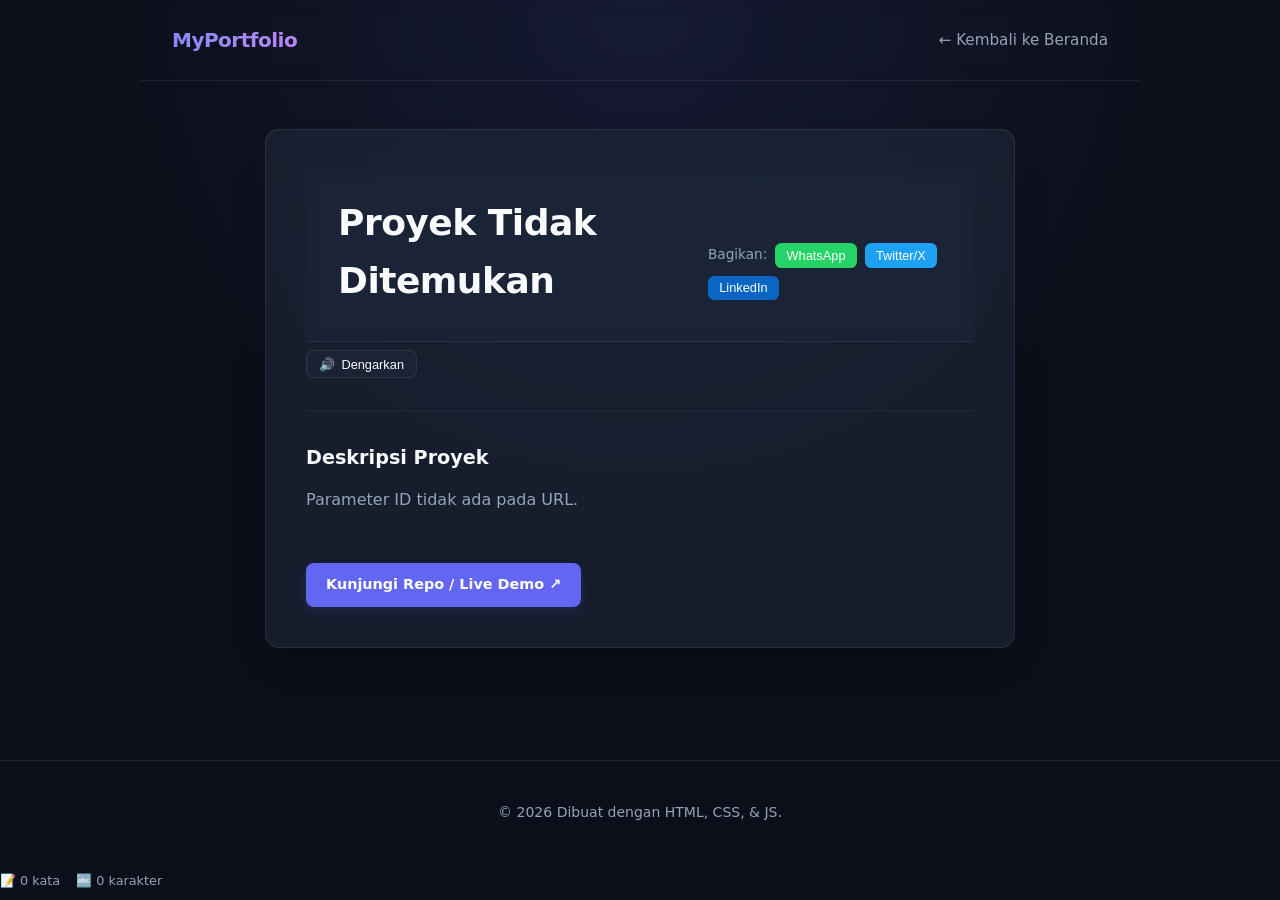
<file: detail.html>
<!DOCTYPE html>
<html lang="id">
<head>
  <meta charset="UTF-8">
  <meta name="viewport" content="width=device-width, initial-scale=1.0">
  <title>Detail Proyek - Dev Daily</title>
  <link rel="stylesheet" href="style.css">
</head>
<body>

  <!-- Header / Navigasi -->
  <header>
    <div class="logo">MyPortfolio</div>
    <nav>
      <ul>
        <li><a href="index.html">← Kembali ke Beranda</a></li>
      </ul>
    </nav>
  </header>

  <!-- Main Content: Detail Proyek -->
  <main>
    <article class="detail-container">
      <header class="detail-header">
        <h1 id="project-title">Memuat Judul...</h1>
        <div id="project-tech" class="tech-stack" style="margin-top: 0.5rem; display: flex; gap: 0.5rem; flex-wrap: wrap;"></div>
        
        <!-- Social Share Container -->
<div style="margin-top: 2rem; display: flex; gap: 0.5rem; align-items: center; flex-wrap: wrap;">
  <span style="font-size: 0.85rem; color: var(--text-muted);">Bagikan:</span>
  <button id="share-wa" style="background: #25D366; color: white; border: none; padding: 0.3rem 0.7rem; border-radius: 0.4rem; font-size: 0.8rem; cursor: pointer;">WhatsApp</button>
  <button id="share-tw" style="background: #1DA1F2; color: white; border: none; padding: 0.3rem 0.7rem; border-radius: 0.4rem; font-size: 0.8rem; cursor: pointer;">Twitter/X</button>
  <button id="share-li" style="background: #0A66C2; color: white; border: none; padding: 0.3rem 0.7rem; border-radius: 0.4rem; font-size: 0.8rem; cursor: pointer;">LinkedIn</button>
</div>
      </header>

      <!-- Tombol Dengarkan Deskripsi -->
<button id="tts-btn" style="background: var(--card-bg); border: 1px solid var(--card-border); color: var(--text-main); padding: 0.35rem 0.75rem; border-radius: 0.5rem; font-size: 0.8rem; cursor: pointer; display: inline-flex; align-items: center; gap: 0.4rem; margin-top: 0.5rem;">
  🔊 <span>Dengarkan</span>
</button>
      
      <!-- Reading Progress Bar -->
<div id="read-progress" style="position: fixed; top: 0; left: 0; height: 3px; background: var(--primary-color); width: 0%; z-index: 9999; transition: width 0.1s ease-out;"></div>

      <hr style="border: none; border-top: 1px solid var(--border-color); margin: 2rem 0;">

      <section class="detail-body">
        <h2>Deskripsi Proyek</h2>
        <p id="project-description" style="color: var(--text-muted); line-height: 1.8; margin-top: 0.5rem;">
          Memuat deskripsi lengkap...
        </p>
      </section>

      <div style="margin-top: 3rem;">
        <a id="project-link" href="#" target="_blank" class="btn-link">Kunjungi Repo / Live Demo ↗</a>
      </div>
    </article>
  </main>

  <!-- Footer -->
  <footer>
    <p>&copy; 2026 Dibuat dengan HTML, CSS, & JS.</p>
  </footer>

<!-- Toast Notification untuk Copy Link -->
  <div id="toast" class="toast hidden">Link berhasil disalin! 📋</div>
  
  <!-- Stats Kata & Karakter -->
<div id="project-stats" style="margin-top: 0.5rem; font-size: 0.8rem; color: var(--text-muted); display: flex; gap: 1rem;">
  <span id="word-count">📝 0 kata</span>
  <span id="char-count">🔤 0 karakter</span>
</div>

  <!-- Script khusus halaman detail -->
  <script src="detail.js"></script>
</body>
</html>
</file>
<file: style.css>
/* ==========================================
   1. RESET & VARIABLES (MODERN DARK THEME)
   ========================================== */
* {
  margin: 0;
  padding: 0;
  box-sizing: border-box;
}

:root {
  --primary-color: #6366f1;
  --primary-hover: #4f46e5;
  --primary-glow: rgba(99, 102, 241, 0.15);
  --bg-color: #0b0f19;
  --card-bg: rgba(30, 41, 59, 0.6);
  --card-border: rgba(255, 255, 255, 0.08);
  --text-main: #f8fafc;
  --text-muted: #94a3b8;
  --border-color: #1e293b;
  --max-width: 1000px;
}

body {
  font-family: system-ui, -apple-system, BlinkMacSystemFont, 'Segoe UI', Roboto, sans-serif;
  background-color: var(--bg-color);
  color: var(--text-main);
  line-height: 1.6;
  min-height: 100vh;
  /* Background gradient lembut */
  background-image: radial-gradient(circle at 50% 0%, rgba(99, 102, 241, 0.12) 0%, transparent 50%);
  background-attachment: fixed;
}

/* Custom Scrollbar */
::-webkit-scrollbar {
  width: 8px;
}
::-webkit-scrollbar-track {
  background: var(--bg-color);
}
::-webkit-scrollbar-thumb {
  background: var(--border-color);
  border-radius: 4px;
}
::-webkit-scrollbar-thumb:hover {
  background: var(--primary-color);
}

/* ==========================================
   2. HEADER & NAVIGATION
   ========================================== */
header {
  display: flex;
  justify-content: space-between;
  align-items: center;
  max-width: var(--max-width);
  margin: 0 auto;
  padding: 1.5rem 2rem;
  border-bottom: 1px solid var(--card-border);
  backdrop-filter: blur(8px);
}

.logo {
  font-size: 1.25rem;
  font-weight: 800;
  background: linear-gradient(135deg, #818cf8, #c084fc);
  -webkit-background-clip: text;
  -webkit-text-fill-color: transparent;
  letter-spacing: -0.5px;
}

nav ul {
  display: flex;
  gap: 1.5rem;
  list-style: none;
}

nav a {
  color: var(--text-muted);
  text-decoration: none;
  font-weight: 500;
  font-size: 0.95rem;
  transition: all 0.2s ease;
}

nav a:hover {
  color: var(--text-main);
}

/* ==========================================
   3. HERO SECTION
   ========================================== */
.hero {
  text-align: center;
  padding: 5rem 1.5rem 3rem;
  max-width: var(--max-width);
  margin: 0 auto;
}

.hero h1 {
  font-size: 2.75rem;
  font-weight: 800;
  margin-bottom: 0.75rem;
  letter-spacing: -1px;
  background: linear-gradient(to bottom, #ffffff, var(--text-muted));
  -webkit-background-clip: text;
  -webkit-text-fill-color: transparent;
}

.hero p {
  color: var(--text-muted);
  font-size: 1.125rem;
  max-width: 600px;
  margin: 0 auto;
}

/* ==========================================
   4. MAIN CONTENT & GRID
   ========================================== */
main {
  max-width: var(--max-width);
  margin: 0 auto;
  padding: 0 2rem 4rem;
}

.section-header {
  display: flex;
  justify-content: space-between;
  align-items: center;
  flex-wrap: wrap;
  gap: 1rem;
  margin-bottom: 2rem;
}

.project-section h2 {
  font-size: 1.5rem;
  font-weight: 700;
  border-left: 4px solid var(--primary-color);
  padding-left: 0.75rem;
}

.filter-container {
  display: flex;
  gap: 0.5rem;
  background: rgba(15, 23, 42, 0.6);
  padding: 0.25rem;
  border-radius: 0.6rem;
  border: 1px solid var(--card-border);
}

.filter-btn {
  background: transparent;
  color: var(--text-muted);
  border: none;
  padding: 0.4rem 0.9rem;
  border-radius: 0.4rem;
  cursor: pointer;
  font-size: 0.85rem;
  font-weight: 500;
  transition: all 0.2s ease;
}

.filter-btn:hover {
  color: var(--text-main);
}

.filter-btn.active {
  background-color: var(--primary-color);
  color: #ffffff;
  box-shadow: 0 0 12px var(--primary-glow);
}

/* Grid layout */
.project-grid {
  display: grid;
  grid-template-columns: repeat(auto-fill, minmax(290px, 1fr));
  gap: 1.5rem;
}

/* Glassmorphism Card Style */
.card {
  background: var(--card-bg);
  backdrop-filter: blur(12px);
  -webkit-backdrop-filter: blur(12px);
  border: 1px solid var(--card-border);
  border-radius: 0.85rem;
  padding: 1.75rem;
  display: flex;
  flex-direction: column;
  justify-content: space-between;
  transition: transform 0.25s ease, border-color 0.25s ease, box-shadow 0.25s ease;
}

.card:hover {
  transform: translateY(-5px);
  border-color: rgba(99, 102, 241, 0.4);
  box-shadow: 0 12px 24px -10px var(--primary-glow);
}

.card h3 {
  font-size: 1.2rem;
  font-weight: 700;
  margin-bottom: 0.5rem;
}

.card p {
  color: var(--text-muted);
  font-size: 0.925rem;
  line-height: 1.5;
  margin-bottom: 1.25rem;
}

.loading {
  color: var(--text-muted);
  font-style: italic;
}

/* ==========================================
   5. ABOUT SECTION
   ========================================== */
.about-section {
  margin-top: 4rem;
  padding: 2rem;
  background: var(--card-bg);
  backdrop-filter: blur(12px);
  border-radius: 0.85rem;
  border: 1px solid var(--card-border);
}

.about-section h2 {
  font-size: 1.25rem;
  margin-bottom: 0.5rem;
}

.about-section p {
  color: var(--text-muted);
}

/* ==========================================
   6. DETAIL PAGE STYLES (detail.html)
   ========================================== */
.detail-container {
  max-width: 750px;
  margin: 3rem auto;
  background: var(--card-bg);
  backdrop-filter: blur(12px);
  border: 1px solid var(--card-border);
  border-radius: 0.85rem;
  padding: 2.5rem;
  box-shadow: 0 20px 30px -15px rgba(0, 0, 0, 0.5);
}

.detail-header h1 {
  font-size: 2.25rem;
  font-weight: 800;
  letter-spacing: -0.5px;
  margin-bottom: 0.5rem;
}

.detail-body h2 {
  font-size: 1.2rem;
  margin-bottom: 0.75rem;
  color: var(--text-main);
}

.detail-body p {
  white-space: pre-line;
  color: var(--text-muted);
  font-size: 1rem;
  line-height: 1.8;
}

.btn-link {
  display: inline-block;
  background-color: var(--primary-color);
  color: white;
  text-decoration: none;
  padding: 0.65rem 1.25rem;
  border-radius: 0.5rem;
  font-size: 0.9rem;
  font-weight: 600;
  box-shadow: 0 4px 12px var(--primary-glow);
  transition: all 0.2s ease;
}

.btn-link:hover {
  background-color: var(--primary-hover);
  transform: translateY(-2px);
}

/* ==========================================
   7. FOOTER & RESPONSIVE
   ========================================== */
footer {
  text-align: center;
  padding: 2.5rem 1.5rem;
  border-top: 1px solid var(--card-border);
  color: var(--text-muted);
  font-size: 0.875rem;
}

@media (max-width: 640px) {
  header {
    flex-direction: column;
    gap: 1rem;
  }
  
  .hero h1 {
    font-size: 2rem;
  }

  .detail-container {
    padding: 1.5rem;
    margin: 1.5rem 1rem;
  }

  .detail-header h1 {
    font-size: 1.75rem;
  }
}

/* ==========================================
  8. SEARCH BOX STYLES
   ========================================== */
.search-box {
  position: relative;
  display: flex;
  align-items: center;
  min-width: 240px;
}

.search-icon {
  position: absolute;
  left: 0.75rem;
  font-size: 0.85rem;
  color: var(--text-muted);
  pointer-events: none;
}

#search-input {
  width: 100%;
  background: var(--card-bg);
  backdrop-filter: blur(8px);
  border: 1px solid var(--card-border);
  color: var(--text-main);
  padding: 0.5rem 0.8rem 0.5rem 2.2rem; 
  border-radius: 0.6rem;
  font-size: 0.875rem;
  outline: none;
  transition: all 0.25s ease;
}

/* Placeholder Styling */
#search-input::placeholder {
  color: var(--text-muted);
  opacity: 0.7;
}

/* Hover & Focus State (Glow Effect) */
#search-input:hover {
  border-color: rgba(99, 102, 241, 0.3);
}

#search-input:focus {
  border-color: var(--primary-color);
  box-shadow: 0 0 12px var(--primary-glow);
  background: rgba(30, 41, 59, 0.8);
}

/* Adjustments untuk Layar HP */
@media (max-width: 640px) {
  .search-box {
    width: 100%; /* Penuhi lebar screen di mobile */
    min-width: unset;
  }
}

/* ==========================================
   9. LIGHT THEME VARIABLES
   ========================================== */
body.light-theme {
  --bg-color: #f8fafc;
  --card-bg: rgba(255, 255, 255, 0.8);
  --card-border: rgba(0, 0, 0, 0.08);
  --text-main: #0f172a;
  --text-muted: #64748b;
  --border-color: #e2e8f0;
  background-image: radial-gradient(circle at 50% 0%, rgba(99, 102, 241, 0.08) 0%, transparent 50%);
}

.theme-btn {
  background: var(--card-bg);
  border: 1px solid var(--card-border);
  color: var(--text-main);
  padding: 0.4rem 0.75rem;
  border-radius: 0.5rem;
  cursor: pointer;
  font-size: 1rem;
  transition: all 0.2s ease;
}

.theme-btn:hover {
  border-color: var(--primary-color);
  transform: scale(1.05);
}

/* ==========================================
   10. BACK TO TOP BUTTON
   ========================================== */
.back-to-top-btn {
  position: fixed;
  bottom: 2rem;
  right: 2rem;
  background-color: var(--primary-color);
  color: white;
  border: none;
  width: 42px;
  height: 42px;
  border-radius: 50%;
  cursor: pointer;
  font-size: 1.2rem;
  font-weight: bold;
  box-shadow: 0 4px 12px var(--primary-glow);
  transition: all 0.3s ease;
  z-index: 99;
}

.back-to-top-btn:hover {
  background-color: var(--primary-hover);
  transform: translateY(-3px);
}

.back-to-top-btn.hidden {
  opacity: 0;
  visibility: hidden;
  transform: translateY(10px);
}

/* ==========================================
   11. BADGE COUNT STYLES
   ========================================== */
.badge-count {
  background: rgba(255, 255, 255, 0.1);
  font-size: 0.75rem;
  padding: 0.1rem 0.4rem;
  border-radius: 0.4rem;
  margin-left: 0.3rem;
}

.filter-btn.active .badge-count {
  background: rgba(255, 255, 255, 0.25);
}

/* ==========================================
   12. SKELETON LOADING EFFECT
   ========================================== */
.skeleton-card {
  background: var(--card-bg);
  border: 1px solid var(--card-border);
  border-radius: 0.85rem;
  padding: 1.75rem;
  display: flex;
  flex-direction: column;
  gap: 1rem;
}

.skeleton-line {
  height: 14px;
  background: linear-gradient(
    90deg,
    rgba(255, 255, 255, 0.03) 25%,
    rgba(255, 255, 255, 0.08) 37%,
    rgba(255, 255, 255, 0.03) 63%
  );
  background-size: 400% 100%;
  border-radius: 4px;
  animation: skeleton-shimmer 1.4s ease infinite;
}

.skeleton-title {
  height: 22px;
  width: 60%;
}

.skeleton-text {
  width: 90%;
}

.skeleton-text-short {
  width: 40%;
}

@keyframes skeleton-shimmer {
  0% { background-position: 100% 50%; }
  100% { background-position: 0 50%; }
}

/* ==========================================
   13. TOAST NOTIFICATION (detail.html)
   ========================================== */
.toast {
  position: fixed;
  bottom: 2rem;
  left: 50%;
  transform: translateX(-50%);
  background-color: var(--primary-color);
  color: white;
  padding: 0.6rem 1.2rem;
  border-radius: 2rem;
  font-size: 0.875rem;
  font-weight: 600;
  box-shadow: 0 10px 20px rgba(0, 0, 0, 0.3);
  transition: all 0.3s ease;
  z-index: 1000;
}

.toast.hidden {
  opacity: 0;
  transform: translate(-50%, 20px);
  pointer-events: none;
}

/* Custom Text Highlight */
::selection {
  background: var(--primary-color);
  color: #ffffff;
}
::-moz-selection {
  background: var(--primary-color);
  color: #ffffff;
}

/* Smooth Hover Pulse pada Kartu */
.card {
  transition: transform 0.2s cubic-bezier(0.34, 1.56, 0.64, 1), box-shadow 0.2s ease, border-color 0.2s ease !important;
}

.card:hover {
  transform: translateY(-4px) scale(1.01);
}

/* Card Active Click State */
.card:active {
  transform: translateY(-1px) scale(0.98) !important;
  transition: transform 0.1s ease !important;
}

/* Native Smooth Scroll */
html {
  scroll-behavior: smooth;
}

/* Tech Stack Badge Micro-Interaction */
.card-footer span {
  transition: transform 0.2s ease, background-color 0.2s ease;
}

.card:hover .card-footer span:first-child {
  transform: translateY(-1px);
  color: #818cf8 !important;
}

/* Modal Backdrop Blur Overlay */
#code-modal {
  backdrop-filter: blur(16px);
  -webkit-backdrop-filter: blur(16px);
  border: 1px solid rgba(255, 255, 255, 0.12) !important;
}

/* Smooth Fade-in Animation on Page Load */
@keyframes fadeIn {
  from {
    opacity: 0;
    transform: translateY(8px);
  }
  to {
    opacity: 1;
    transform: translateY(0);
  }
}

main {
  animation: fadeIn 0.4s ease-out forwards;
}

/* Glassmorphism Input Field Focus Effect */
input:focus, select:focus {
  background: var(--card-bg, rgba(30, 41, 59, 0.8)) !important;
  border-color: var(--primary-color, #6366f1) !important;
  box-shadow: 0 0 12px var(--primary-glow, rgba(99, 102, 241, 0.2)) !important;
}

/* Card Container Micro-elevation on Hover */
.project-grid .card {
  will-change: transform, box-shadow;
}

.project-grid .card:hover {
  transform: translateY(-6px) scale(1.005);
  box-shadow: 0 16px 32px -8px rgba(0, 0, 0, 0.4), 0 0 16px var(--primary-glow, rgba(99, 102, 241, 0.25));
}

/* Custom Scrollbar Width and Corner Rounding */
::-webkit-scrollbar-thumb {
  border: 2px solid var(--bg-color, #0b0f19);
  border-radius: 8px;
}

/* Custom Code & Pre Styling */
pre, code {
  font-family: ui-monospace, SFMono-Regular, Menlo, Monaco, Consolas, monospace;
  background: rgba(0, 0, 0, 0.2);
  border-radius: 0.4rem;
}

/* Subtle Interactive Button Scale on Active */
button:active {
  transform: scale(0.97);
  transition: transform 0.1s ease;
}


/* Card Subtle Shimmer Skeleton Overlay on Load */
.card-loading {
  background: linear-gradient(
    90deg,
    rgba(255, 255, 255, 0.03) 25%,
    rgba(255, 255, 255, 0.08) 50%,
    rgba(255, 255, 255, 0.03) 75%
  );
  background-size: 200% 100%;
  animation: shimmer 1.8s infinite ease-in-out;
}

@keyframes shimmer {
  0% { background-position: 200% 0; }
  100% { background-position: -200% 0; }
}

/* Glassmorphism Badge Border and Backdrop Glow */
.badge, .tag {
  backdrop-filter: blur(8px);
  -webkit-backdrop-filter: blur(8px);
  border: 1px solid rgba(255, 255, 255, 0.12);
  box-shadow: 0 2px 8px rgba(0, 0, 0, 0.15);
}
</file>
